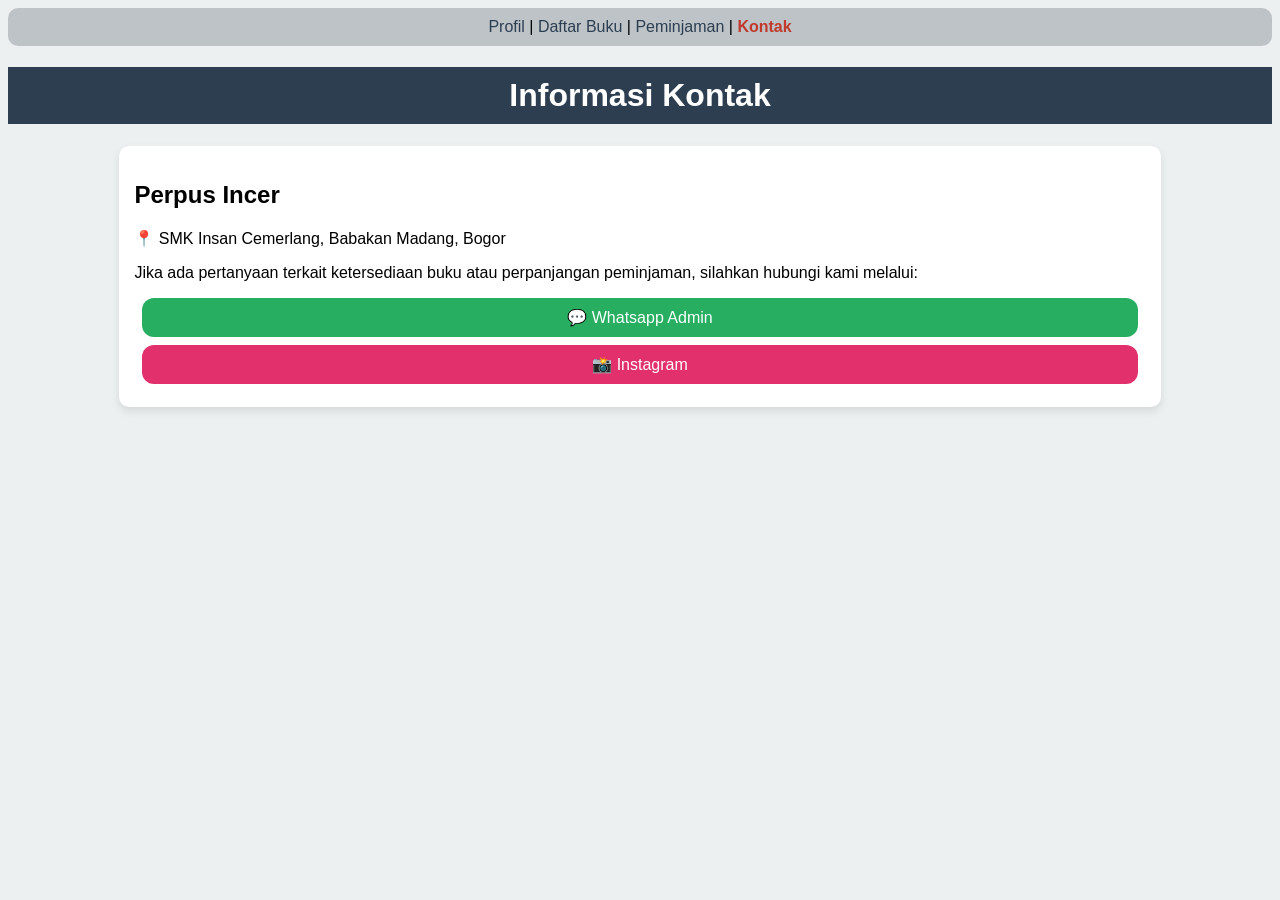
<file: kontak.html>
<!DOCTYPE html>
<html>
<head>
  <meta charset="UTF-8">
  <meta name="viewport" content="width=device-width, initial-scale=1">
  <title>Kontak Perpustakaan</title>
  <link rel="stylesheet" href="style.css">
</head>
<body>
  <nav class="navigasi">
    <a href="index.html">Profil</a> |

    <a href="buku.html">Daftar Buku</a> |

    <a href="pinjam.html">Peminjaman</a> |
        <a href="kontak.html" class="aktif">Kontak</a> 
  </nav>
  
  <h1>Informasi Kontak</h1>
  
  <div class="kartu-kontak">
    <h2>Perpus Incer</h2>
    <p>📍 SMK Insan Cemerlang, Babakan Madang, Bogor </p>
    <p>Jika ada pertanyaan terkait ketersediaan buku atau perpanjangan peminjaman, silahkan hubungi kami melalui:</p>
    
    <div class="link-medsos">
      <a class="tombol-medsos wa" href="#">💬 Whatsapp Admin</a>
      <a class="tombol-medsos ig" href="#">📸 Instagram</a>
    </div>
  </div>
</body>
</html>
</file>
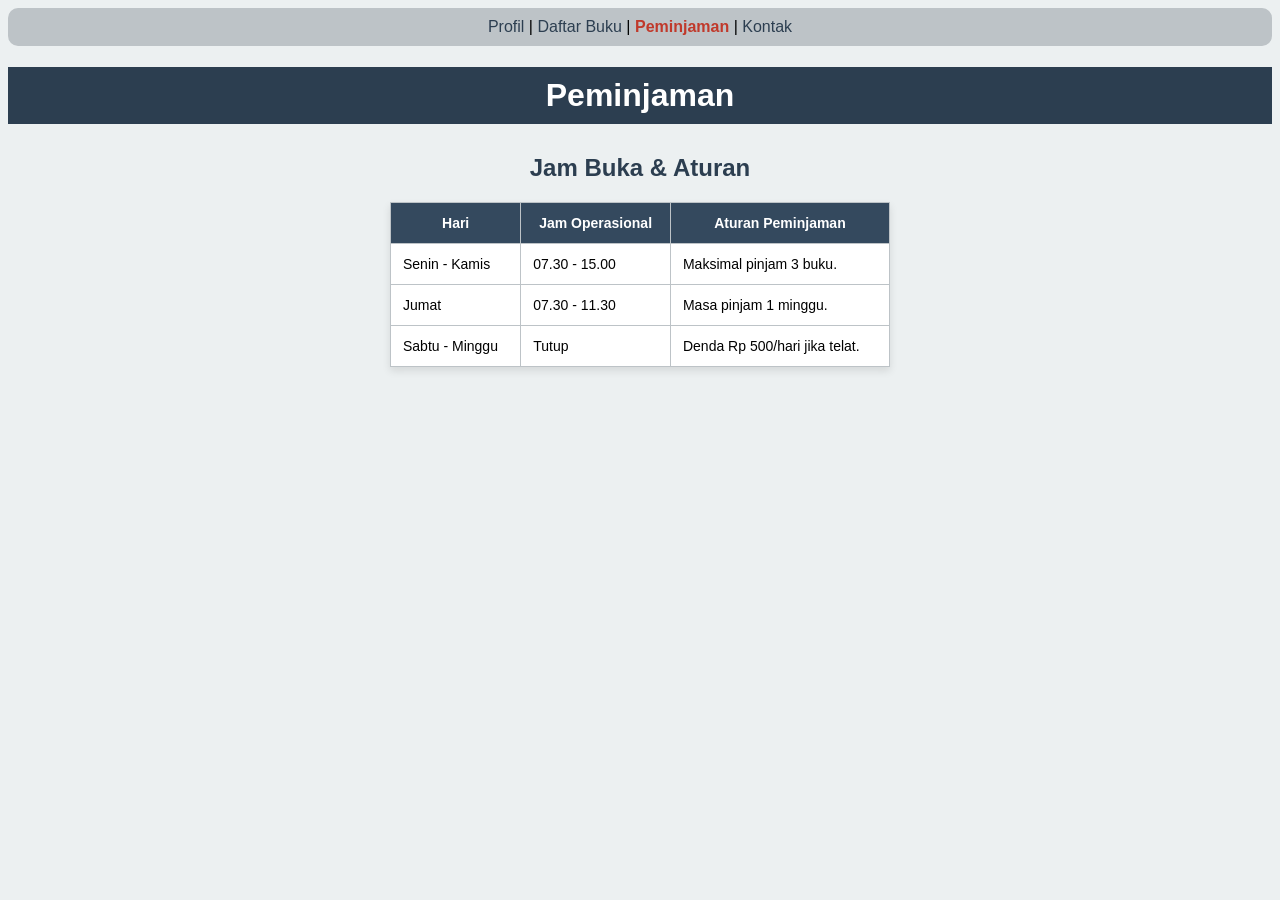
<file: pinjam.html>
<!DOCTYPE html>
<html>
<head>
  <meta charset="UTF-8">
  <meta name="viewport" content="width=device-width, initial-scale=1">
  <title>Profil Perpustakaan</title>
  <link rel="stylesheet" href="style.css">
</head>
<body>
  <nav class="navigasi">
    <a href="index.html" >Profil</a> |
      <a href="buku.html">Daftar Buku</a> |
      <a href="pinjam.html" class="aktif">Peminjaman</a> |
    <a href="kontak.html">Kontak</a> 
  
  
  </nav>
  
  <h1>Peminjaman</h1>
  

  <!-- Uji Coba Tag Table -->
  <h2 style="text-align: center; color: #2C3E50; margin-top: 30px;">Jam Buka & Aturan</h2>
  <table>
    <tr>
      <th>Hari</th>
      <th>Jam Operasional</th>
      <th>Aturan Peminjaman</th>
    </tr>
    <tr>
      <td>Senin - Kamis</td>
      <td>07.30 - 15.00</td>
      <td>Maksimal pinjam 3 buku.</td>
    </tr>
    <tr>
      <td>Jumat</td>
      <td>07.30 - 11.30</td>
      <td>Masa pinjam 1 minggu.</td>
    </tr>
    <tr>
      <td>Sabtu - Minggu</td>
      <td>Tutup</td>
      <td>Denda Rp 500/hari jika telat.</td>
    </tr>
  </table>

</body>
</html>
</file>
<file: style.css>
h1 {
      background-color: #2C3E50; /* Biru Navy / Dongker */
      color: #fff;
      text-align: center;
      padding: 10px;
    }
    
    a {
      color: #2980B9;
    }
    
    body {
      background-color: #ECF0F1; /* Abu-abu terang */
      font-family: sans-serif;
    }
    
    /* Mengubah div menjadi tampilan kartu */
    div.kartu-profil {
      background-color: #FFFFFF;
      width: 250px;
      margin: 20px auto;
      padding: 20px;
      border-radius: 15px;
      box-shadow: 0 4px 8px rgba(0, 0, 0, 0.2);
      text-align: center;
    }
    
    div.kartu-profil img {
      border-radius: 50%;
      border: 6px solid #34495E;
    }
    
    .navigasi {
      background-color: #BDC3C7;
      padding: 10px;
      text-align: center;
      border-radius: 10px;
    }
    
    .navigasi a {
      text-decoration: none;
      color: #2C3E50;
    }
    
    .navigasi .aktif {
      font-weight: bold;
      color: #C0392B; /* Merah gelap untuk halaman aktif */
    }
    
    div.kartu-kontak {
      background-color: #ffffff;
      width: 80%;
      margin: 0 auto;
      padding: 15px;
      border-radius: 10px;
      box-shadow: 0 4px 8px rgba(0, 0, 0, 0.1);
    }
    
    .tombol-medsos {
      display: block;
      padding: 10px;
      text-align: center;
      text-decoration: none;
      margin: 8px;
      border-radius: 12px;
      color: white;
    }
    
    .wa { background-color: #27ae60; }
    .ig { background-color: #e1306c; }
    
    .galeri-container {
      text-align: center;
      max-width: 100%;
      margin: 0 auto;
    }
    
    /* Item galeri untuk Daftar Buku */
    .galeri-item {
      width: 45%;
      max-width: 150px;
      display: inline-block;
      margin: 10px;
      border-radius: 8px;
      overflow: hidden;
      background-color: #fff;
      box-shadow: 0 4px 8px rgba(0, 0, 0, 0.1);
      vertical-align: top;
    }
    
    .galeri-item img {
      width: 100%;
      height: 180px;
      object-fit: cover;
    }
    
    .galeri-item p {
      padding: 10px;
      line-height: 1.4;
      font-size: 14px;
      text-align: left;
    }
.box-info {
      background-color: #ffffff;
      width: 300px;
      margin: 20px auto;
      padding: 20px;
      border-radius: 10px;
      box-shadow: 0 4px 8px rgba(0, 0, 0, 0.1);
      line-height: 1.6;
    }
    /* --- TAMBAHAN CSS UNTUK TABEL --- */
    table {
      width: 90%;
      max-width: 500px;
      margin: 20px auto;
      border-collapse: collapse;
      background-color: #ffffff;
      box-shadow: 0 4px 8px rgba(0, 0, 0, 0.1);
    }
    
    table, th, td {
      border: 1px solid #BDC3C7;
    }
    
    th, td {
      padding: 12px;
      text-align: left;
      font-size: 14px;
    }
    
    th {
      background-color: #34495E;
      color: white;
      text-align: center;
    }
</file>
